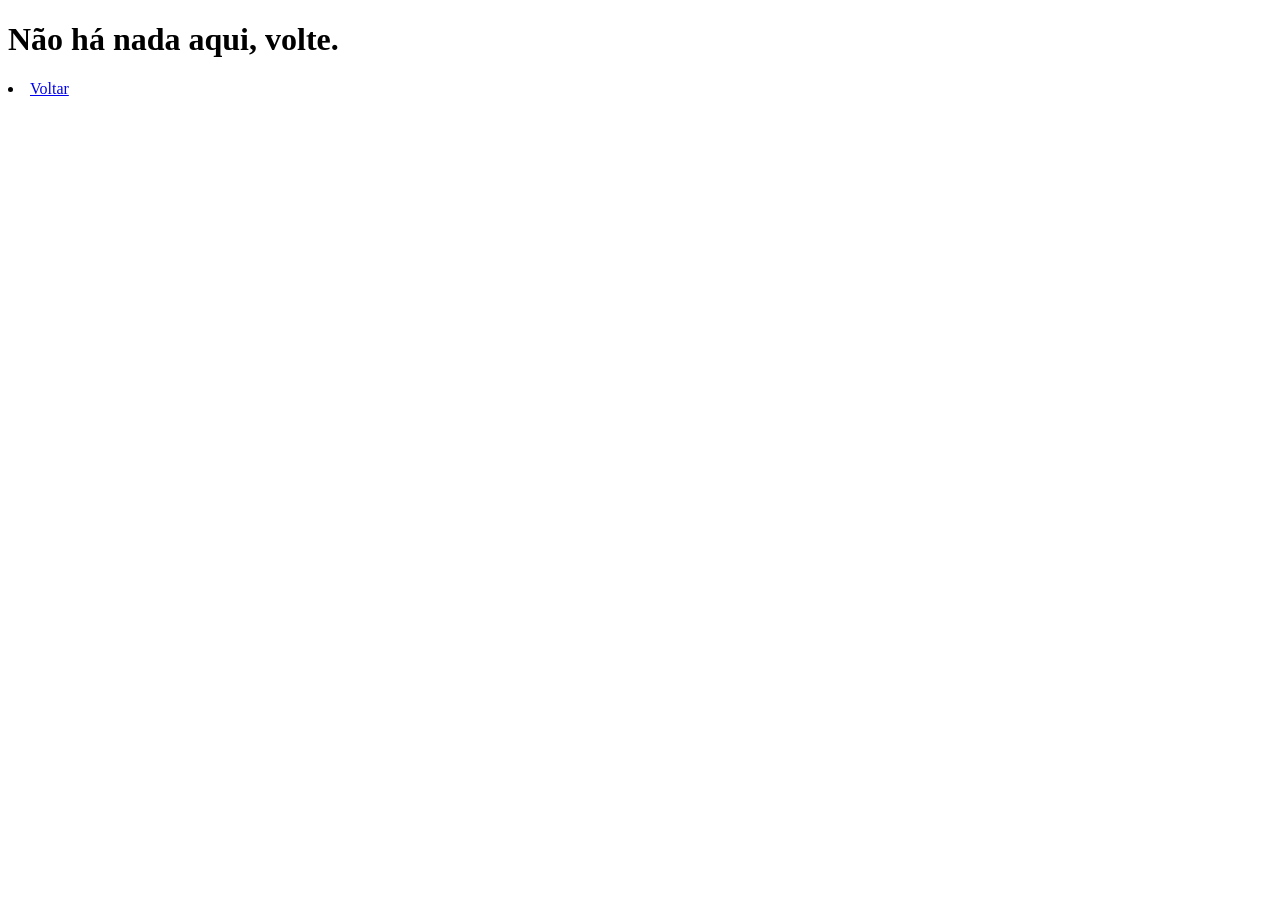
<file: other.html>
<!DOCTYPE html>
<html lang="en">
<head>
    <meta charset="UTF-8">
    <meta name="viewport" content="width=device-width, initial-scale=1.0">
    <title>Pump Fox / Outro</title>
    <link rel="icon" type="image/png" href="https://images.seeklogo.com/logo-png/45/3/stray-logo-png_seeklogo-457377.png">
</head>
<body>
    <h1>Não há nada aqui, volte.</h1>
    <li><a href = "home.html">Voltar</a></li>
</body>
</html>
</file>
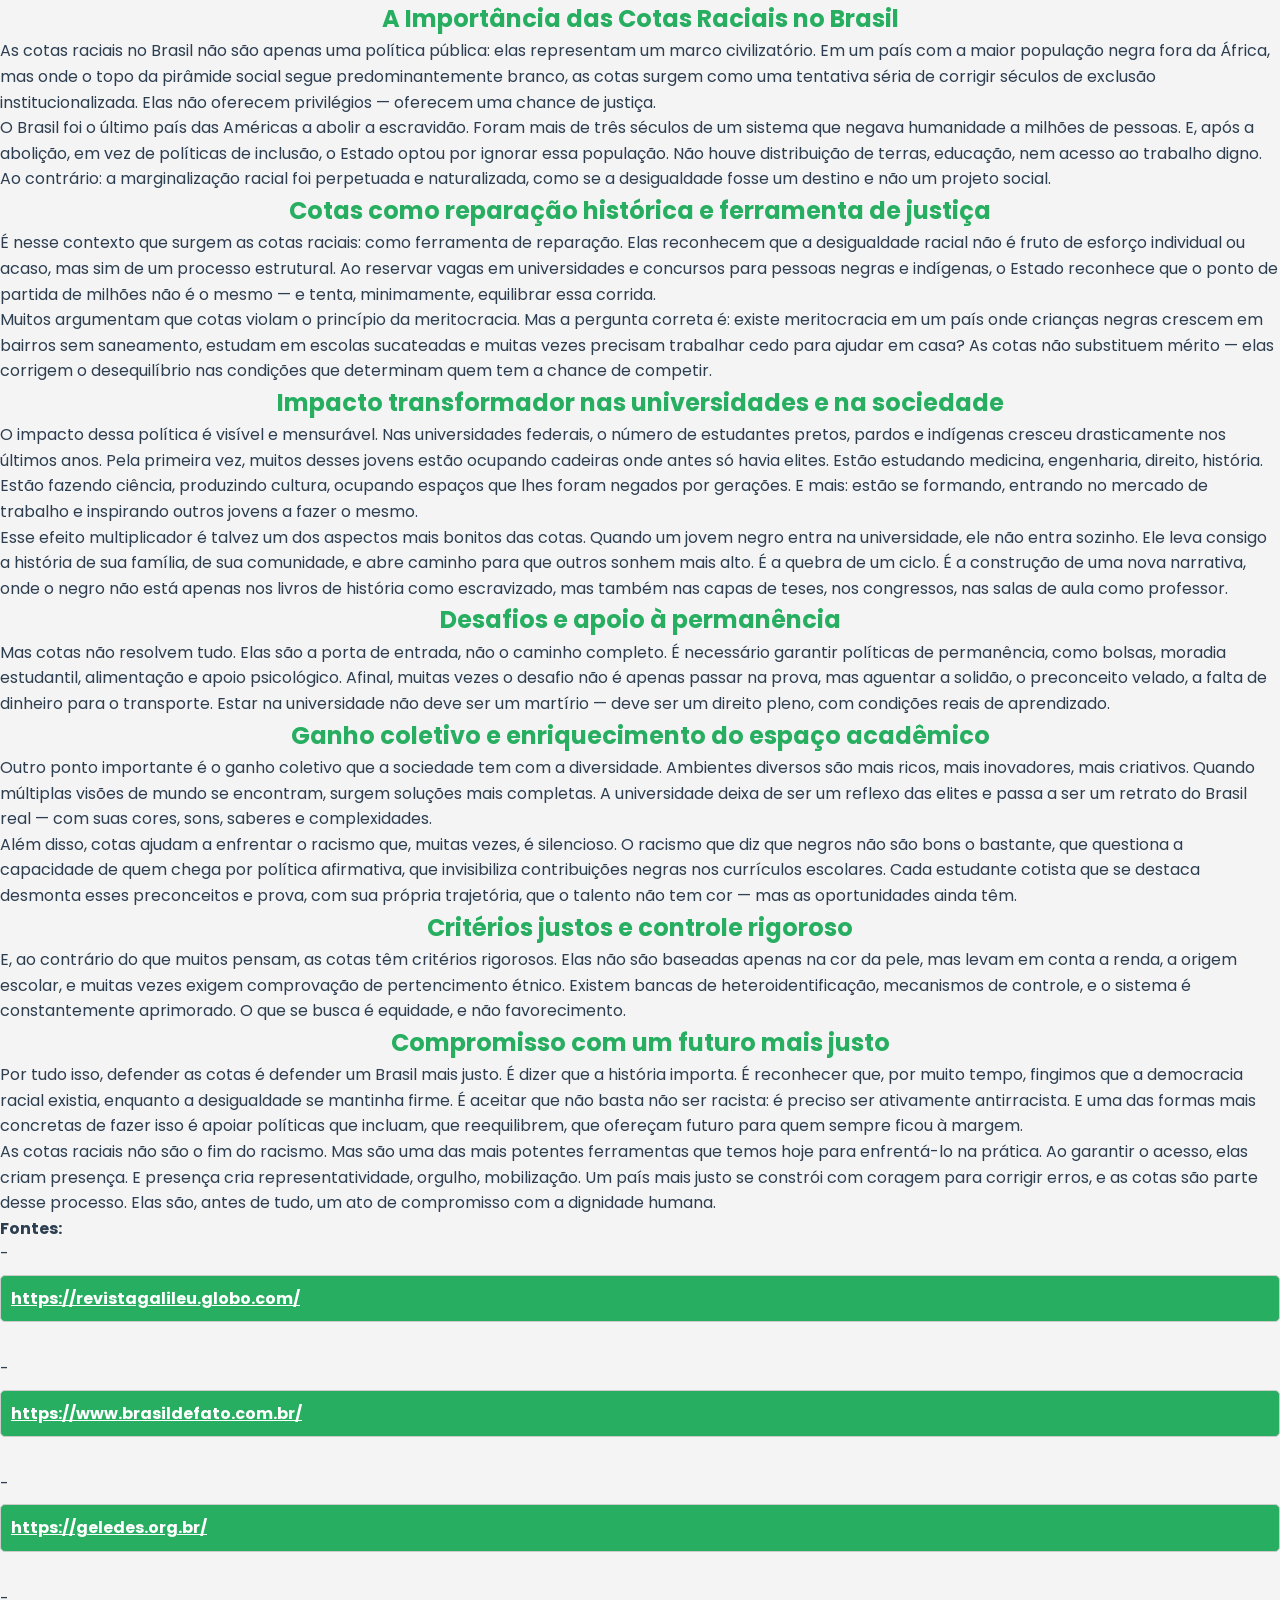
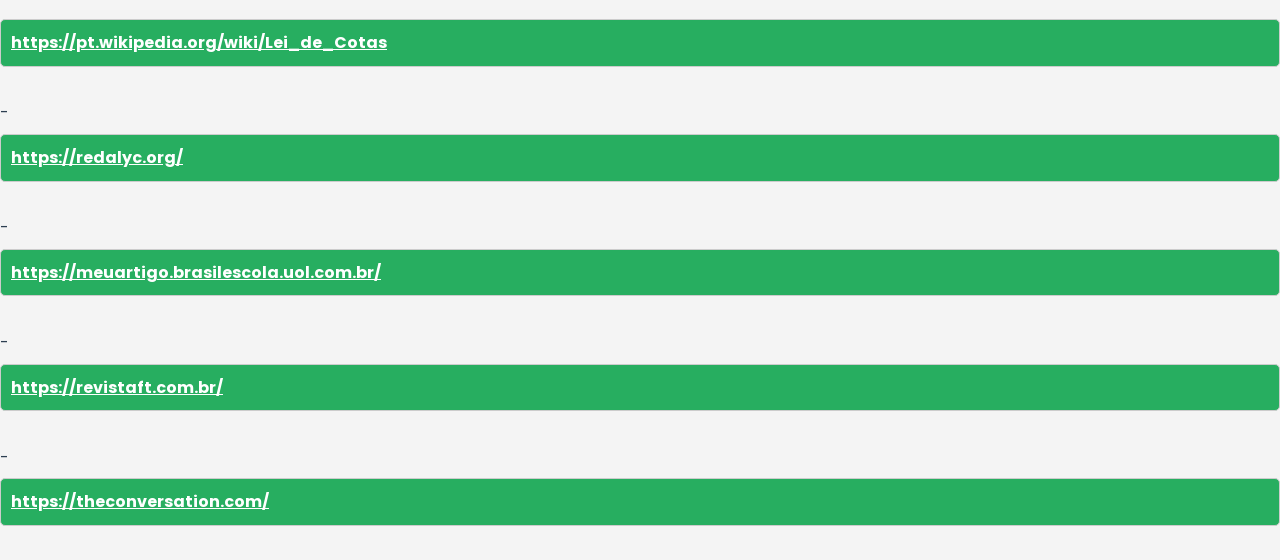
<file: templates/artigo1.html>
<!DOCTYPE html>
<html lang="pt">
<head>
    <meta charset="UTF-8">
    <meta name="viewport" content="width=device-width, initial-scale=1.0">
    <link href="https://fonts.googleapis.com/css2?family=Poppins:wght@300;400;500;600;700&display=swap" rel="stylesheet">
    <link rel="stylesheet" href="/static/style.css">
    <title>CapacitaJá!</title>
</head>
<body>
    <article>
                <h1>A Importância das Cotas Raciais no Brasil</h1>
            
                <p>As cotas raciais no Brasil não são apenas uma política pública: elas representam um marco civilizatório. Em um país com a maior população negra fora da África, mas onde o topo da pirâmide social segue predominantemente branco, as cotas surgem como uma tentativa séria de corrigir séculos de exclusão institucionalizada. Elas não oferecem privilégios — oferecem uma chance de justiça.</p>
            
                <p>O Brasil foi o último país das Américas a abolir a escravidão. Foram mais de três séculos de um sistema que negava humanidade a milhões de pessoas. E, após a abolição, em vez de políticas de inclusão, o Estado optou por ignorar essa população. Não houve distribuição de terras, educação, nem acesso ao trabalho digno. Ao contrário: a marginalização racial foi perpetuada e naturalizada, como se a desigualdade fosse um destino e não um projeto social.</p>
            
                <h2>Cotas como reparação histórica e ferramenta de justiça</h2>
            
                <p>É nesse contexto que surgem as cotas raciais: como ferramenta de reparação. Elas reconhecem que a desigualdade racial não é fruto de esforço individual ou acaso, mas sim de um processo estrutural. Ao reservar vagas em universidades e concursos para pessoas negras e indígenas, o Estado reconhece que o ponto de partida de milhões não é o mesmo — e tenta, minimamente, equilibrar essa corrida.</p>
            
                <p>Muitos argumentam que cotas violam o princípio da meritocracia. Mas a pergunta correta é: existe meritocracia em um país onde crianças negras crescem em bairros sem saneamento, estudam em escolas sucateadas e muitas vezes precisam trabalhar cedo para ajudar em casa? As cotas não substituem mérito — elas corrigem o desequilíbrio nas condições que determinam quem tem a chance de competir.</p>
            
                <h2>Impacto transformador nas universidades e na sociedade</h2>
            
                <p>O impacto dessa política é visível e mensurável. Nas universidades federais, o número de estudantes pretos, pardos e indígenas cresceu drasticamente nos últimos anos. Pela primeira vez, muitos desses jovens estão ocupando cadeiras onde antes só havia elites. Estão estudando medicina, engenharia, direito, história. Estão fazendo ciência, produzindo cultura, ocupando espaços que lhes foram negados por gerações. E mais: estão se formando, entrando no mercado de trabalho e inspirando outros jovens a fazer o mesmo.</p>
            
                <p>Esse efeito multiplicador é talvez um dos aspectos mais bonitos das cotas. Quando um jovem negro entra na universidade, ele não entra sozinho. Ele leva consigo a história de sua família, de sua comunidade, e abre caminho para que outros sonhem mais alto. É a quebra de um ciclo. É a construção de uma nova narrativa, onde o negro não está apenas nos livros de história como escravizado, mas também nas capas de teses, nos congressos, nas salas de aula como professor.</p>
            
                <h2>Desafios e apoio à permanência</h2>
            
                <p>Mas cotas não resolvem tudo. Elas são a porta de entrada, não o caminho completo. É necessário garantir políticas de permanência, como bolsas, moradia estudantil, alimentação e apoio psicológico. Afinal, muitas vezes o desafio não é apenas passar na prova, mas aguentar a solidão, o preconceito velado, a falta de dinheiro para o transporte. Estar na universidade não deve ser um martírio — deve ser um direito pleno, com condições reais de aprendizado.</p>
            
                <h2>Ganho coletivo e enriquecimento do espaço acadêmico</h2>
            
                <p>Outro ponto importante é o ganho coletivo que a sociedade tem com a diversidade. Ambientes diversos são mais ricos, mais inovadores, mais criativos. Quando múltiplas visões de mundo se encontram, surgem soluções mais completas. A universidade deixa de ser um reflexo das elites e passa a ser um retrato do Brasil real — com suas cores, sons, saberes e complexidades.</p>
            
                <p>Além disso, cotas ajudam a enfrentar o racismo que, muitas vezes, é silencioso. O racismo que diz que negros não são bons o bastante, que questiona a capacidade de quem chega por política afirmativa, que invisibiliza contribuições negras nos currículos escolares. Cada estudante cotista que se destaca desmonta esses preconceitos e prova, com sua própria trajetória, que o talento não tem cor — mas as oportunidades ainda têm.</p>
            
                <h2>Critérios justos e controle rigoroso</h2>
            
                <p>E, ao contrário do que muitos pensam, as cotas têm critérios rigorosos. Elas não são baseadas apenas na cor da pele, mas levam em conta a renda, a origem escolar, e muitas vezes exigem comprovação de pertencimento étnico. Existem bancas de heteroidentificação, mecanismos de controle, e o sistema é constantemente aprimorado. O que se busca é equidade, e não favorecimento.</p>
            
                <h2>Compromisso com um futuro mais justo</h2>
            
                <p>Por tudo isso, defender as cotas é defender um Brasil mais justo. É dizer que a história importa. É reconhecer que, por muito tempo, fingimos que a democracia racial existia, enquanto a desigualdade se mantinha firme. É aceitar que não basta não ser racista: é preciso ser ativamente antirracista. E uma das formas mais concretas de fazer isso é apoiar políticas que incluam, que reequilibrem, que ofereçam futuro para quem sempre ficou à margem.</p>
            
                <p>As cotas raciais não são o fim do racismo. Mas são uma das mais potentes ferramentas que temos hoje para enfrentá-lo na prática. Ao garantir o acesso, elas criam presença. E presença cria representatividade, orgulho, mobilização. Um país mais justo se constrói com coragem para corrigir erros, e as cotas são parte desse processo. Elas são, antes de tudo, um ato de compromisso com a dignidade humana.</p>
                
            <b>Fontes:</b><br>
            - <a href="https://revistagalileu.globo.com/">https://revistagalileu.globo.com/</a><br>
            - <a href="https://www.brasildefato.com.br/">https://www.brasildefato.com.br/</a> <br>
            - <a href="https://geledes.org.br/">https://geledes.org.br/</a> <br>
            - <a href="https://pt.wikipedia.org/wiki/Lei_de_Cotas">https://pt.wikipedia.org/wiki/Lei_de_Cotas</a> <br>
            - <a href="https://redalyc.org/">https://redalyc.org/</a> <br>
            - <a href="https://meuartigo.brasilescola.uol.com.br/">https://meuartigo.brasilescola.uol.com.br/</a> <br>
            - <a href="https://revistaft.com.br/">https://revistaft.com.br/</a> <br>
            - <a href="https://theconversation.com/">https://theconversation.com/</a> <br>            
    </article>
</body>
</html>
</file>
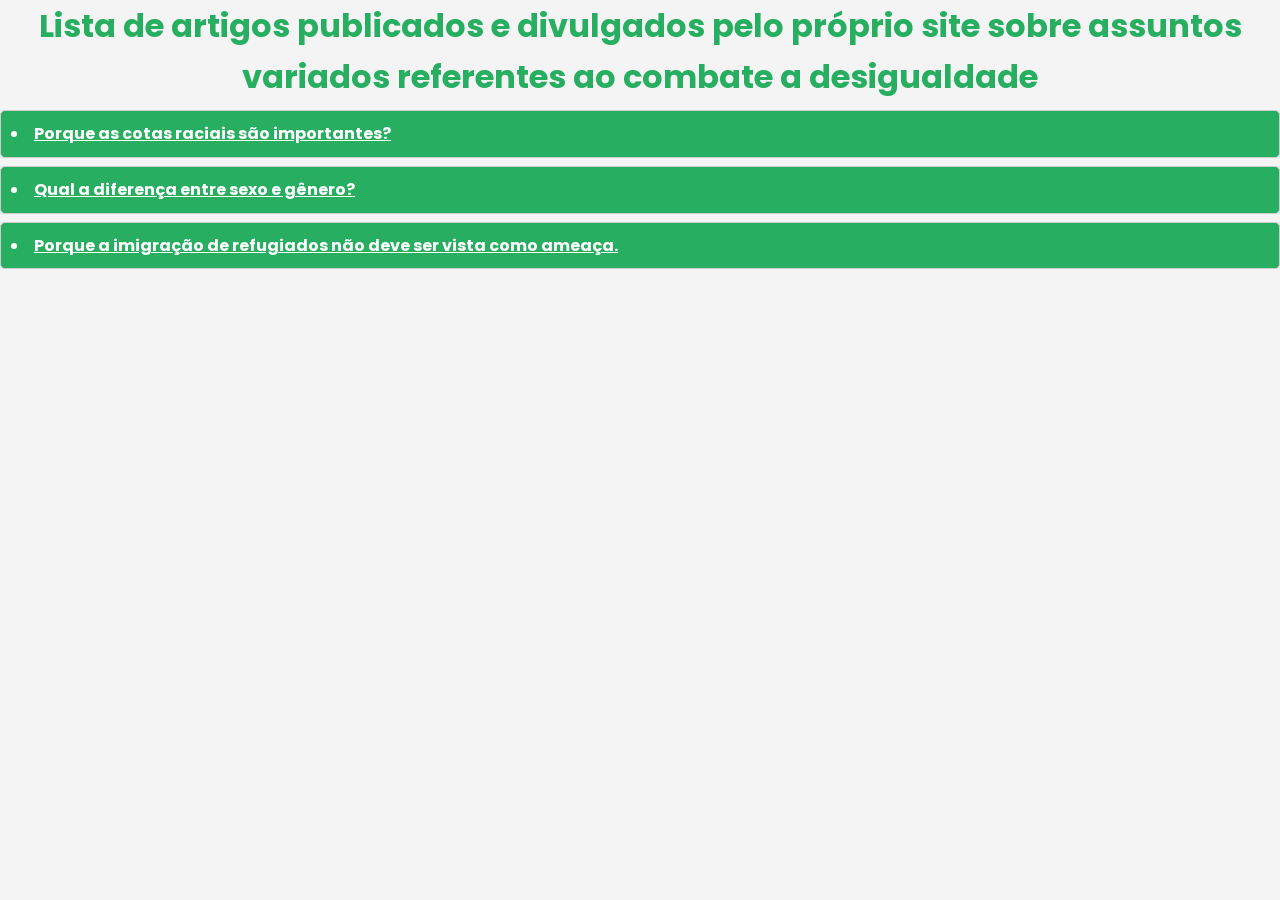
<file: templates/artigos.html>
<!DOCTYPE html>
<html lang="pt">
<head>
    <meta charset="UTF-8">
    <meta name="viewport" content="width=device-width, initial-scale=1.0">
    <link href="https://fonts.googleapis.com/css2?family=Poppins:wght@300;400;500;600;700&display=swap" rel="stylesheet">
    <link rel="stylesheet" href="/static/style.css">
    <title>CapacitaJá!</title>
</head>
<body>
    <h1>Lista de artigos publicados e divulgados pelo próprio site sobre assuntos variados referentes ao combate a desigualdade</h1>
    <h4>
        <a href="/artigos/artigo1.html"><li>Porque as cotas raciais são importantes?</li></a>
        <a href="/artigos/artigo2.html"><li>Qual a diferença entre sexo e gênero?</li></a>
        <a href="/artigos/artigo3.html"><li>Porque a imigração de refugiados não deve ser vista como ameaça.</li></a>
    </h4>
</body>
</html>
</file>
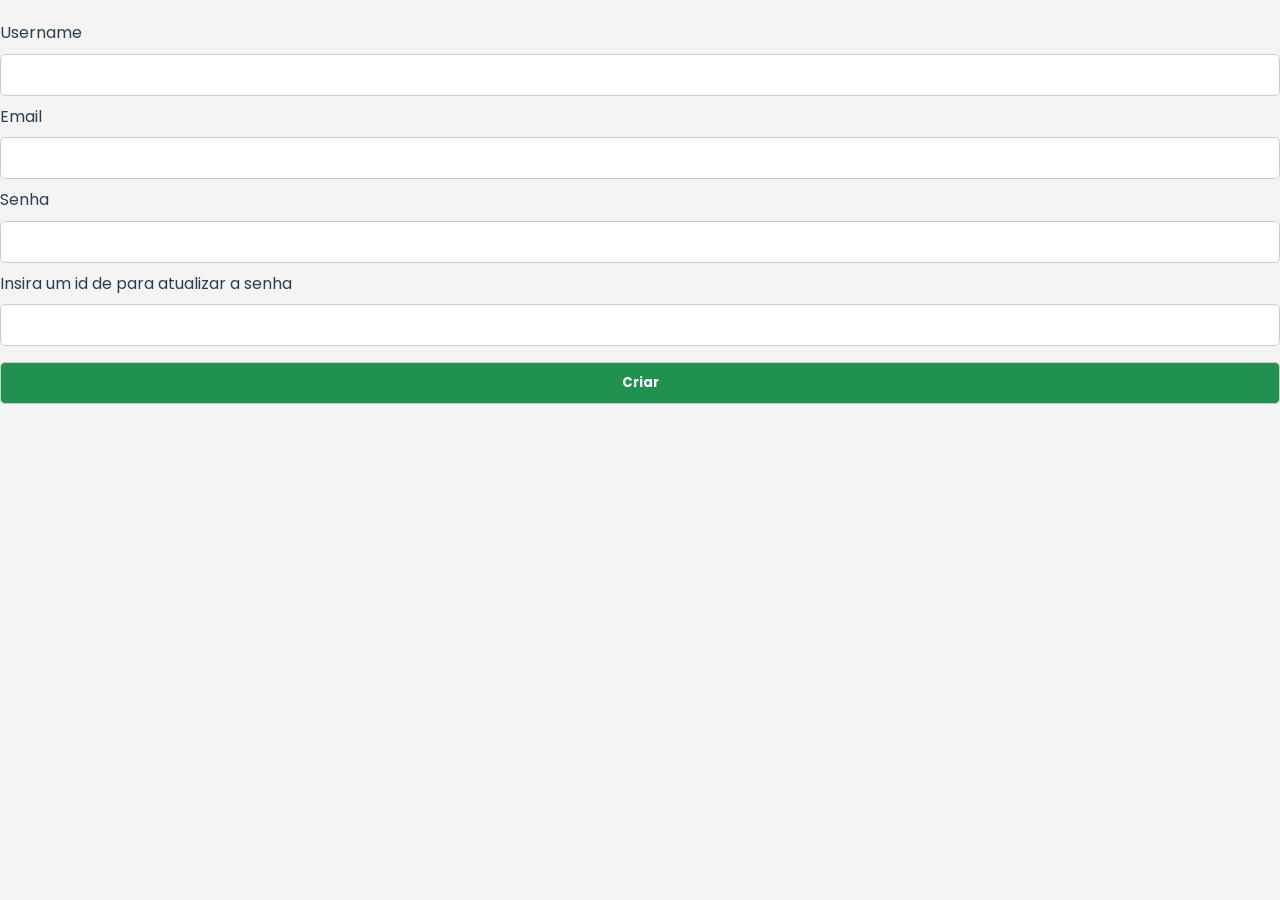
<file: templates/cadastro.html>
<!DOCTYPE html>
<html lang="pt-br">
<head>
    <meta charset="UTF-8">
    <meta name="viewport" content="width=device-width, initial-scale=1.0">
    <link href="https://fonts.googleapis.com/css2?family=Poppins:wght@300;400;500;600;700&display=swap" rel="stylesheet">
    <link rel="stylesheet" href="/static/style.css">
    <title>CapacitaJá</title>
</head>
<body>

    <form action="/cadastroUsuario" method="POST">

        <label>Username</label><br>
        <input type="text" name="user1" required><br>

        <label>Email</label><br>
        <input type="email" name="email1" required><br>

        <label>Senha</label><br>
        <input type="password" name="senha1" required><br>

        <label>Insira um id de para atualizar a senha</label><br>
        <input type="text" name="atualizarSenha" required><br>

        <button type="submit">Criar</button>
        


    </form>
    
</body>
</html>
</file>
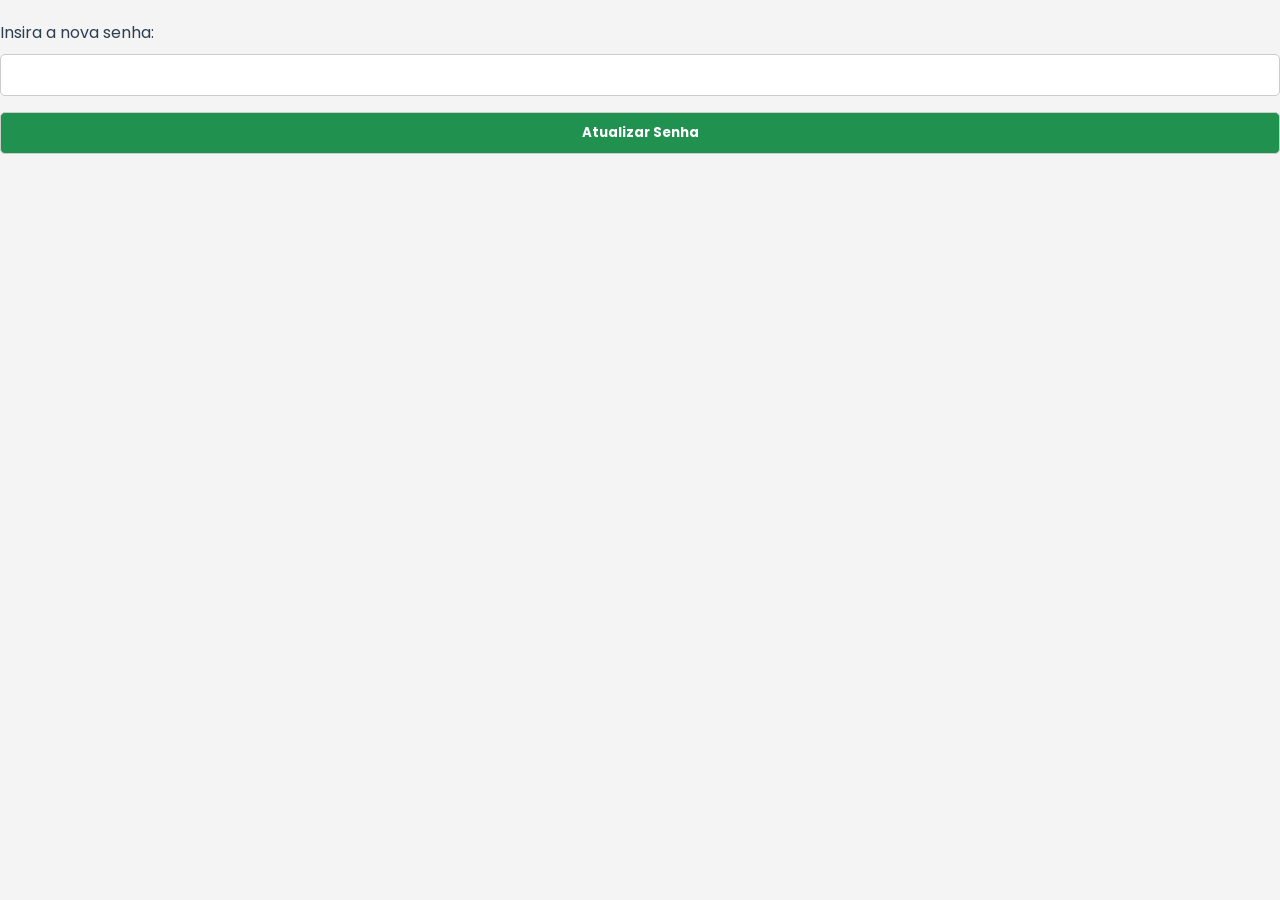
<file: templates/editar.html>
<!DOCTYPE html>
<html lang="en">
<head>
    <meta charset="UTF-8">
    <meta name="viewport" content="width=device-width, initial-scale=1.0">
    <link href="https://fonts.googleapis.com/css2?family=Poppins:wght@300;400;500;600;700&display=swap" rel="stylesheet">
    <link rel="stylesheet" href="/static/style.css">
    <title>Document</title>
</head>
<body>
    <form action="/editar/enviar_email" method="POST">

        <label>Insira a nova senha:</label>
        <input type="text" name="senhaNova"><br>

        <button type="submit">Atualizar Senha</button>  


    </form>
</body>
</html>
</file>
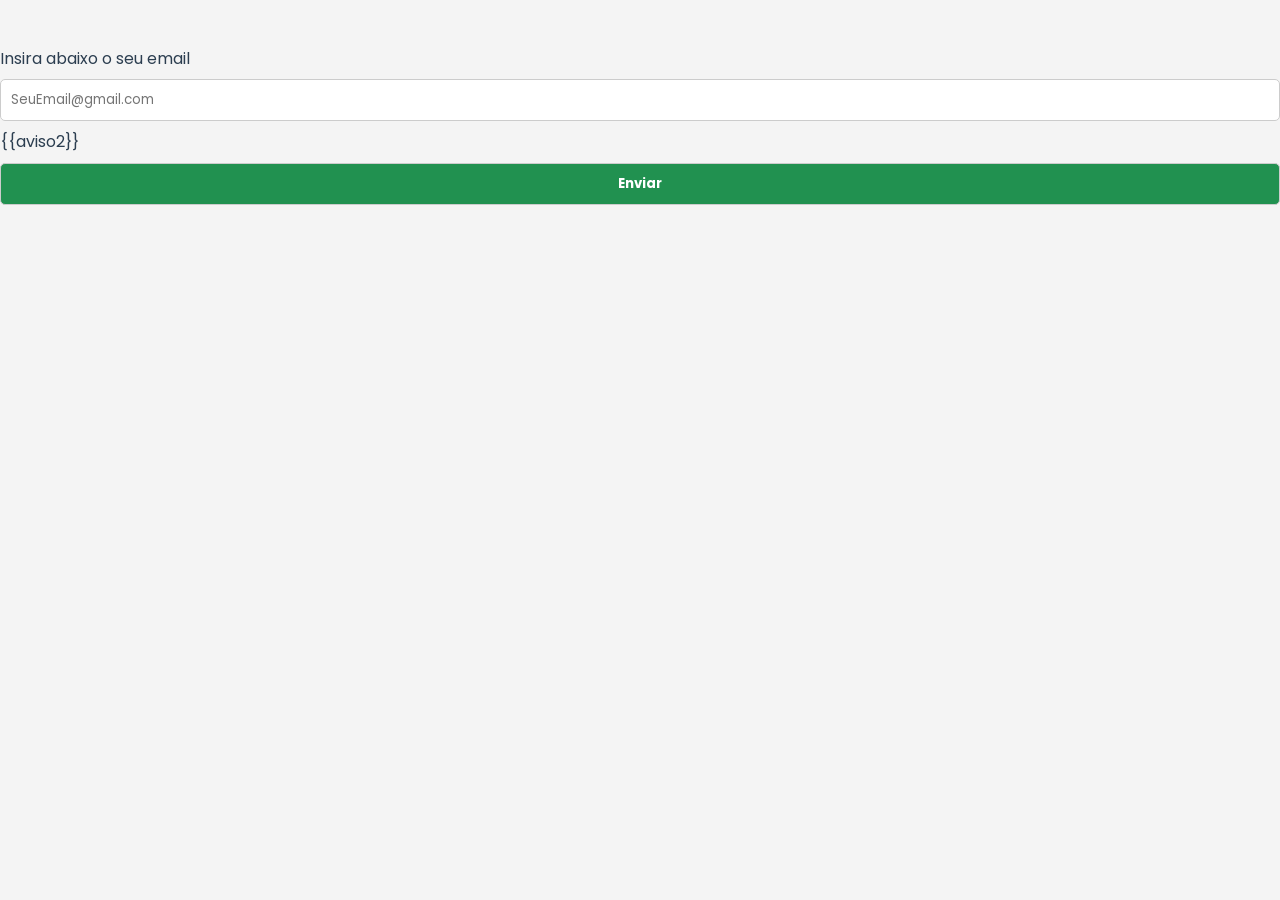
<file: templates/esqueceuSenha.html>
<!DOCTYPE html>
<html lang="en">
<head>
    <meta charset="UTF-8">
    <meta name="viewport" content="width=device-width, initial-scale=1.0">
    <link href="https://fonts.googleapis.com/css2?family=Poppins:wght@300;400;500;600;700&display=swap" rel="stylesheet">
    <link rel="stylesheet" href="/static/style.css">
    <title>Atualizar senha</title>
</head>
<body>

    <form action="/redefinirSenha/enviar_email" method="POST">

       <br> <label >Insira abaixo o seu email</label><br>
        <input type="text" name="email_AtualizarSenha" placeholder="SeuEmail@gmail.com"><br>
        <div>
            <p>{{aviso2}}</p>
        </div>
        <button type="submit">Enviar</button>
       

    </form>
    
</body>
</html>
</file>
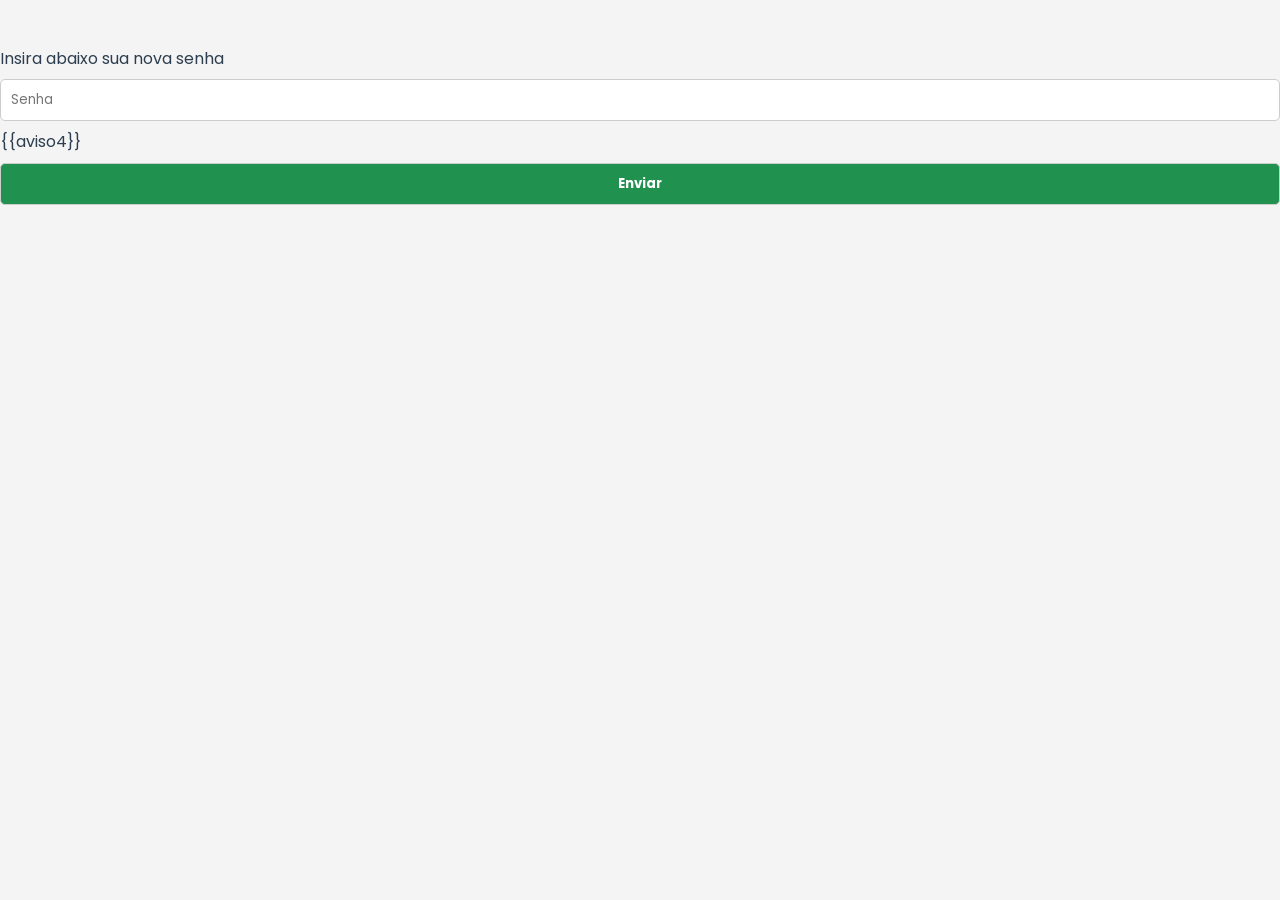
<file: templates/mudar_senha.html>
<!DOCTYPE html>
<html lang="en">
<head>
    <meta charset="UTF-8">
    <meta name="viewport" content="width=device-width, initial-scale=1.0">
    <link href="https://fonts.googleapis.com/css2?family=Poppins:wght@300;400;500;600;700&display=swap" rel="stylesheet">
    <link rel="stylesheet" href="/static/style.css">
    <title>Atualizar senha</title>
</head>
<body>

    <form action="/redefinirSenha/mudar_senha" method="POST">

       <br> <label >Insira abaixo sua nova senha</label><br>
        <input type="text" name="nova_senha" placeholder="Senha"><br>
        <div>
            <p>{{aviso4}}</p>
        </div>
        <button type="submit">Enviar</button>
       

    </form>
    
</body>
</html>
</file>
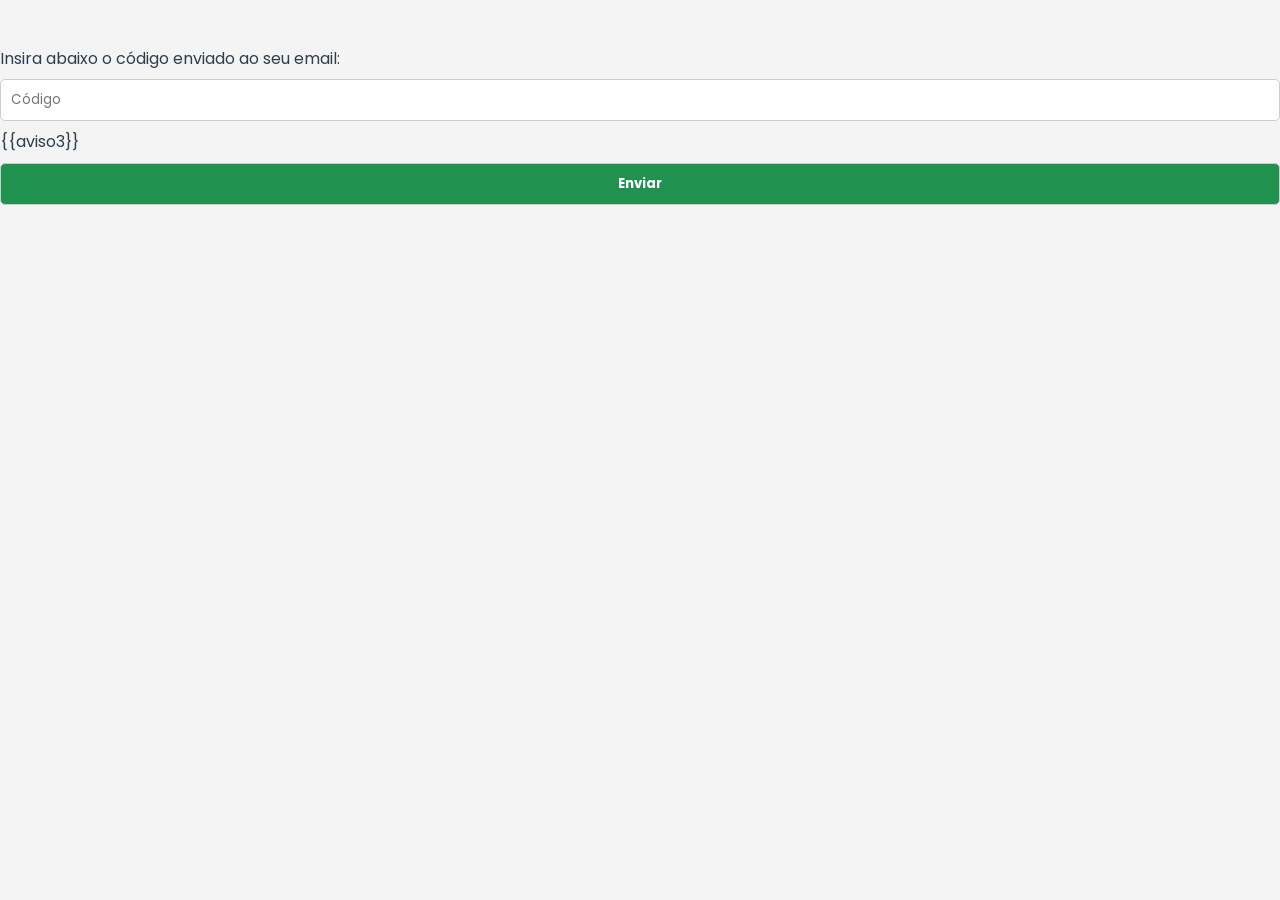
<file: templates/verificar_email.html>
<!DOCTYPE html>
<html lang="en">
<head>
    <meta charset="UTF-8">
    <meta name="viewport" content="width=device-width, initial-scale=1.0">
    <link href="https://fonts.googleapis.com/css2?family=Poppins:wght@300;400;500;600;700&display=swap" rel="stylesheet">
    <link rel="stylesheet" href="/static/style.css">
    <title>Document</title>
</head>
<body>
    <form action='/redefinirSenha/verificar_email' method="post">
        <br> <label >Insira abaixo o código enviado ao seu email:</label><br>
        <input type="text" name="codigo" placeholder="Código"><br>
        <div>
            <p>{{aviso3}}</p>
        </div>
        <button type="submit">Enviar</button>
    </form>
</body>
</html>
</file>
<file: static/style.css>
body {
    background-color: #f4f4f4;
    color: #2c3e50;
    line-height: 1.6;
}

.post-box {
    border: 1px solid #ccc;
    padding: 15px;
    margin-bottom: 20px;
    border-radius: 8px;
    background-color: #f9f9f9;
}

.post-box strong {
    font-size: 1.1em;
    color: #2c3e50;
}

.post-box small {
    color: #777;
}

.post-box a {
    color: #2e7d32;
    text-decoration: none;
}

.post-box a:hover {
    text-decoration: underline;
}



    header {
        background-color: #27ae60;
        color: white;
        padding: 20px;
        }


    * {
        margin: 0;
        padding: 0;
        box-sizing: border-box;
        font-family: 'Poppins', sans-serif;
        }

       
    nav{
        justify-content: space-between;

        align-items: center;
        display: flex;
        padding: 20px;
        }

    nav .logo {
        font-size: 28px;
        font-weight: bold;
        }

    nav ul{
        list-style: none;
        display: flex;
        gap: 15px;
        }
    nav ul li {
        margin-left: 10px;
        
        }

    nav li a{
        text-decoration: none;
        color: white;
        font-weight: bold;
        }

    nav li a:hover{
        text-decoration: underline;
        }

    main {
        max-width: 800px;
        margin: 20px auto;
        padding: 20px;
        background-color: white;
        border-radius: 8px;
        box-shadow: 0 2px 4px rgba(0, 0, 0, 0.1);
        }

    h1, h2, small {
        text-align: center;
        color: #27ae60;
        }

    a {
        display:block;
        background-color: #27ae60;
        width: 100%;
        padding: 10px;
        border: 1px solid #ff0000;
        border-radius: 5px;
        margin: 8px 0;
        }

    form {
        margin-top: 20px;
        }

    input, textarea, button, a {
        resize: none;
        width: 100%;
        padding: 10px;
        border: 1px solid #ccc;
        border-radius: 5px;
        margin: 8px 0;
        }

    button, a{
        background-color: #27ae60;
        color: white;
        font-weight: bold;
        cursor: pointer;
        }

    button, a:hover {
        background-color: #219150;
        }

    footer {
        text-align: center;
        padding: 15px;
        margin-top: 30px;
        background-color: #2c3e50;
        color: white;

        }


.lista{
        align-items: end;
        }

@media (max-width: 600px) {
    nav {
        flex-direction: column;
        align-items: flex-start;

            }

    nav ul {
        flex-direction: column;
        width: 100%;
            }

    nav ul li {
        margin: 10px 0;
            }

    main {
        padding: 15px;
            }

    input, textarea, button, a {
        width: 10%;
            }

    button, nav li a, a {
        transition: all 0.3s ease;

    input:focus, textarea:focus {
    outline: none;
    border-color: 27ae60;
    box-shadow: 0 0 5px rgba(39, 174, 96, 0.5);
                }
            }

.post a {
    color: 27ae60;
    font-weight: bold;
    text-decoration: none;
            }

.post a:hover {
    text-decoration: underline;
            }

.post:nth-child(even) {
    background-color: #f9f9f9;
    padding: 15px;
    border-radius: 6px;
            }
            
button, a:active {
    transform: scale(0.98);
            }

html {
    scroll-behavior: smooth;
            }

section, .post {
    margin-bottom: 40px;
            }

.upload-arquivo {
    margin-top: 20px;
            }

.upload-arquivo label {
    font-weight: bold;
    color: #2c3e50;
    display: block;
    margin-bottom: 6px;
            }

input[type="file"] {
    border: 1px solid #ccc;
    padding: 10px;
    background-color: #fff;
    border-radius: 5px;
    width: 100%;
    cursor: pointer;
}

.mensagem {
    font-size: 16px;
    color: #34495e;
    margin-bottom: 15px;
            }

.arquivo a {
    display: inline-block;
    margin-bottom: 8px;
    color: #2980b9;
    font-weight: bold;
            }

.arquivo img {
    width: 100%;
    max-width: 300px;
    height: auto;
    border-radius: 5px;
    margin-top: 10px;
            }

.posts-container {
    max-width: 800px;
    margin: 40px auto;
    padding: 20px;
    text-align: center;
    background-color: white;
    border-radius: 8px;
    box-shadow: 0 2px 4px rgba(0, 0, 0, 0.1);
}

.post {
    background-color: #f9f9f9;
    padding: 20px;
    border-radius: 10px;
    border-left: 5px solid #27ae60;
    margin-bottom: 30px;
    box-shadow: 0 1px 4px rgba(0, 0, 0, 0.08);
    text-align: center;
}

.post h2, p, small {
    font-size: 16px;
    color: #2c3e50;
}

.post .mensagem {
    font-size: 16px;
    color: #34495e;
    margin-bottom: 15px;
}

.arquivo a.botao {
    margin-bottom: 10px;
    display: inline-block;
}

.arquivo img {
    width: 100%;
    max-width: 300px;
    height: auto;
    border-radius: 5px;
    margin-top: 10px;
}


.botao,
.botao:visited {
    display: inline-block;
    background-color: #27ae60;
    color: white;
    font-weight: bold;
    padding: 10px 20px;
    text-decoration: none;
    border-radius: 5px;
    margin-top: 10px;
    transition: background-color 0.3s;
}

.sem-posts {
    color: #999;
    font-style: italic;
}

.botao,
.botao:visited {
    display: inline-block;
    background-color: #27ae60;
    color: white;
    font-weight: bold;
    padding: 10px 20px;
    text-decoration: none;
    border-radius: 5px;
    margin-top: 10px;
    transition: background-color 0.3s;
}

.botao:hover {
    background-color: #219150;
}
}

.Remember-Forgot {
    display: flex;
    justify-content: space-between;
    align-items: center;
}
.Remember-Forgot label {
    display: flex;
    align-items: center;
    gap: 5px;
}

.aviso p{
    color: #ff0000;
}
</file>
